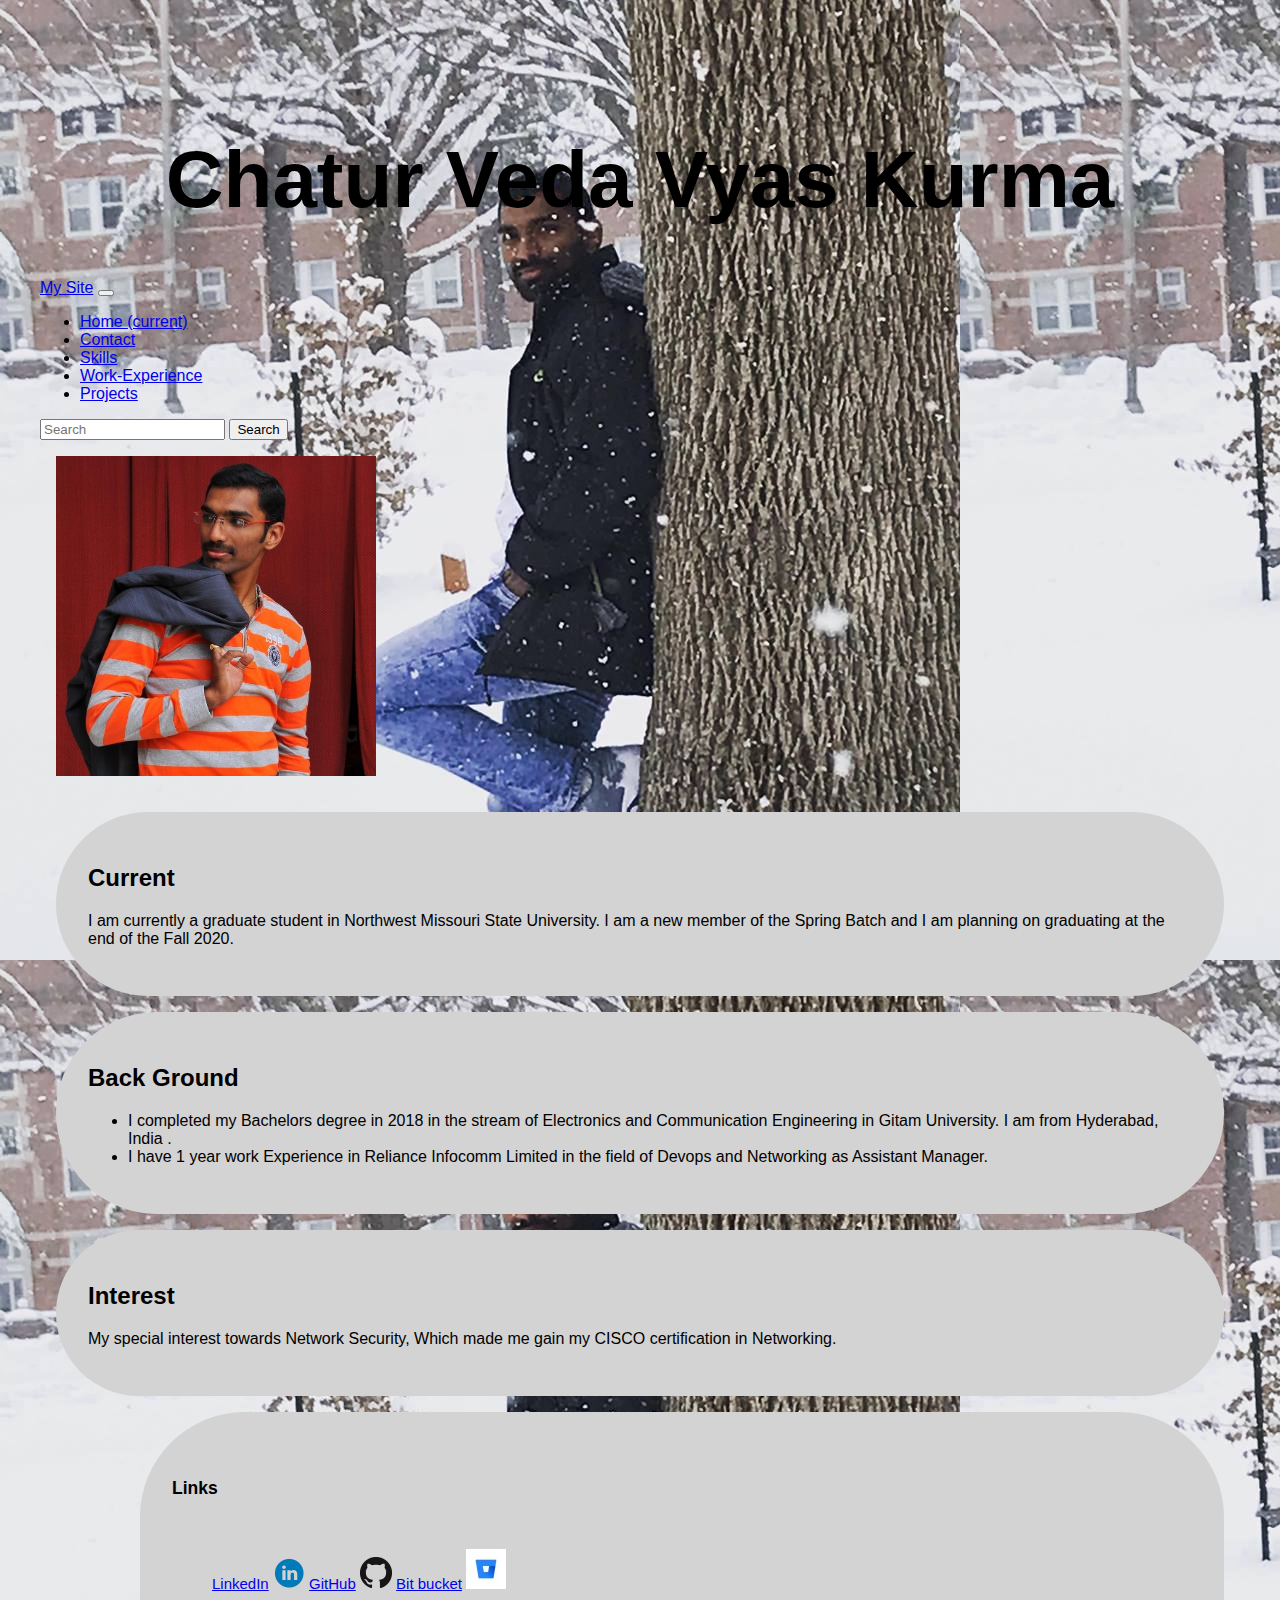
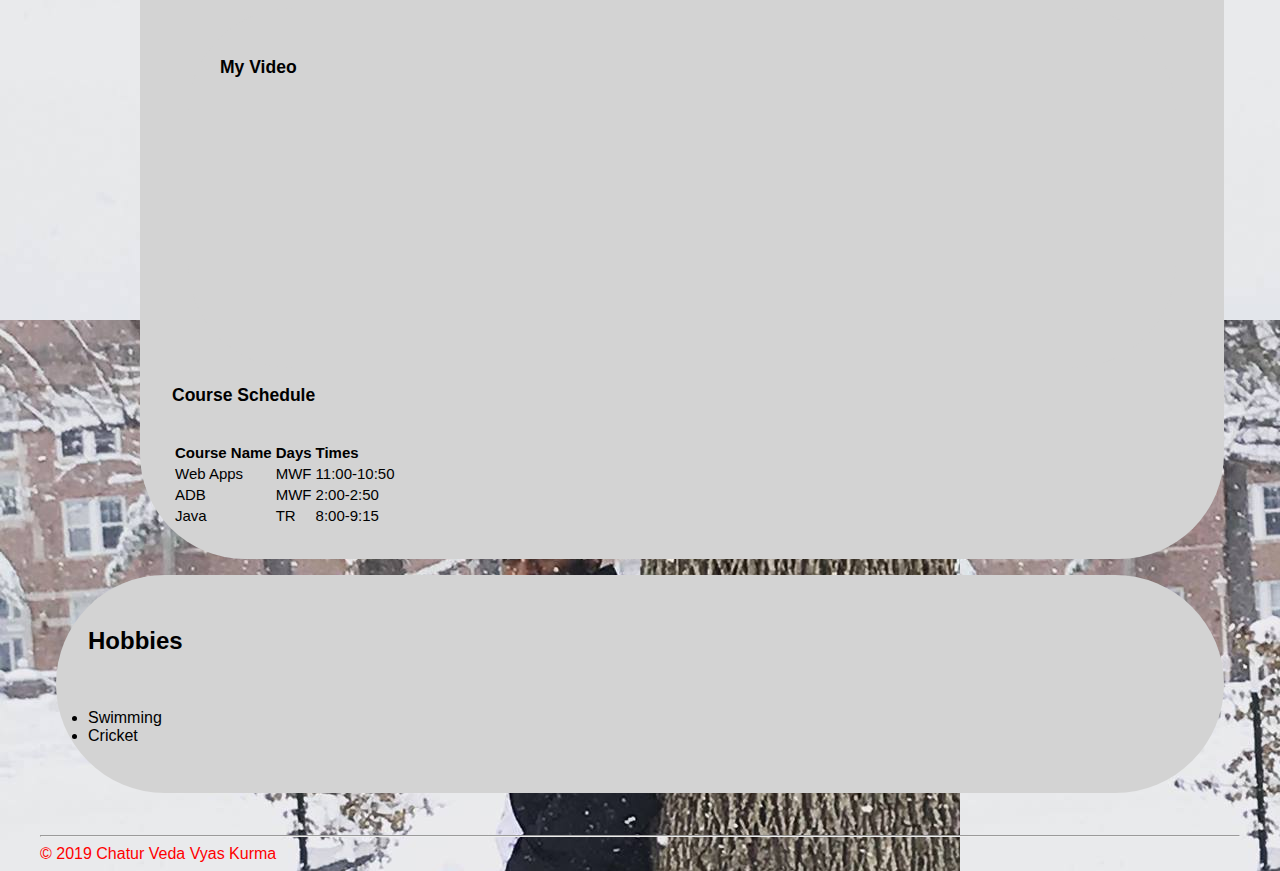
<file: index.html>
<!doctype html>
<html lang="en">
        <head>
                <meta name="author" content="Chatur Veda Vyas">
              
                <!-- Bootstrap required meta tags-->
                <meta charset="UTF8">
                <meta name="viewport" content="width=device-width, initial-scale=1, shrink-to-fit=no">
              
                <!-- Link to CSS-->
                <link rel="stylesheet" href="https://stackpath.bootstrapcdn.com/bootstrap/4.2.1/css/bootstrap.min.css"
                  integrity="sha384-GJzZqFGwb1QTTN6wy59ffF1BuGJpLSa9DkKMp0DgiMDm4iYMj70gZWKYbI706tWS" crossorigin="anonymous">
              
                <link rel="stylesheet" href="./CSS/chatur.css">
             
                <title>Chatur Veda Vyas Kurma</title>
              </head>
              <body style="background-image: url(./img.jpg)">
                <header>
                  <h1 class="h1">Chatur Veda Vyas Kurma</h1>
                </header>
                <nav class="navbar navbar-expand-md navbar-dark fixed-top bg-dark">
                  <a class="navbar-brand" href="#">My Site</a>
                  <button class="navbar-toggler" type="button" data-toggle="collapse" data-target="#navbarCollapse"
                    aria-controls="navbarCollapse" aria-expanded="false" aria-label="Toggle navigation">
                    <span class="navbar-toggler-icon"></span>
                  </button>
                  <div class="collapse navbar-collapse" id="navbarCollapse">
                    <ul class="navbar-nav mr-auto">
                      <li class="nav-item active">
                        <a class="nav-link" href="index.html">Home <span class="sr-only">(current)</span></a>
                      </li>
                      <li class="nav-item">
                        <a class="nav-link" href="contact.html">Contact</a>
                      </li>
                      <li class="nav-item">
                        <a class="nav-link" href="skills.html">Skills</a>
                      </li>
                      <li class="nav-item active">
                          <a class="nav-link" href="workexperience.html">Work-Experience</a>
                        </li>
			<li class="nav-item active">
                          <a class="nav-link" href="Projects.html">Projects</a>
                        </li>

		    </ul>
                    <form class="form-inline mt-2 mt-md-0">
                      <input class="form-control mr-sm-2" type="text" placeholder="Search" aria-label="Search">
                      <button class="btn btn-outline-success my-2 my-sm-0" type="submit">Search</button>
                    </form>
                  </div>
                </nav>
                <main>
                        <div class="row">
                          <article class="col-sm-7 ">
                            <div class="row">
                    
                              <centre> <img src="./profilepic.jpg" class="rounded-circle img-fluid" id="img-circle" alt="Profile Pic">
                              </centre>
                    
                    
                              <section class="col-md-12" class="abc">
                                <h2>Current</h2>
                                <p>I am currently a graduate student in Northwest Missouri State University. I am a new member of the Spring
                                  Batch and I am planning on graduating at the end of the Fall 2020.</p>
                              </section>
                              <section class="col-md-10" class="abc">
                                <h2>Back Ground</h2>
                                <ul>
                                  <li>I completed my Bachelors degree in 2018 in the stream of Electronics and Communication Engineering in
                                    Gitam University. I am from Hyderabad, India .</li>
                                  <li> I have 1 year work Experience in Reliance Infocomm Limited in the field of Devops and Networking as Assistant Manager.</li>
                                </ul>
                              </section>
                              <section class="col-md-5" class="abc">
                                <h2>Interest</h2>
                                <p> My special interest towards Network Security, Which made me gain my CISCO certification in Networking.
                                </p>
                              </section>
                            </div>
                          </article>
                    
                    
                          <aside class="col-sm-5">
                            <section class="col-md-10" id="links">
                              <br>
                              <h3>Links</h3><br>
                              <ol>
                    
                                <div class="row">
                                  <div class="col-m-6">
                    
                                  </div>
                    
                                </div>
                                <li=center>
                                        <a href="https://www.linkedin.com/in/chatur-k-554881111/" target="_blank" rel="noopener"> LinkedIn</a>
                                        <img src="./link.jpg" alt="LinkedIn">
                                        </li>
                                        <li=center>
                                          <a href="https://github.com/chaturkurma" target="_blank" rel="noopener"> GitHub</a>
                                          <img src="./Github-Icon.png" alt="Github">
                                          </li>
                                          <li=center>
                                            <a href="https://bitbucket.org/chaturkurma/" target="_blank" rel="noopener"> Bit bucket</a>
                                            <img src="bitbucket.jpg" alt="Bit bucket">
                                            </li>
                                    </ol>
                                    <section class="col-md-12">
                                      <h3> My Video</h3><br>
                                      <iframe id="video" width="388" height="220" src="https://www.youtube.com/embed/3u1fu6f8Hto" frameborder="0"
                                        allow="accelerometer; autoplay; encrypted-media; gyroscope; picture-in-picture" allowfullscreen></iframe>
                                    </section>
                                    <h3>Course Schedule</h3><br>
                          
                                    <table class="table table-dark">
                                      
                          
                                      <tr>
                                        <th>Course Name</th>
                                        <th>Days</th>
                                        <th>Times</th>
                                      </tr>
                                      <tr>
                                        <td>Web Apps</td>
                                        <td>MWF</td>
                                        <td>11:00-10:50</td>
                                      </tr>
                                      <tr>
                                        <td>ADB</td>
                                        <td>MWF</td>
                                        <td>2:00-2:50</td>
                                      </tr>
                                      <tr>
                                        <td>Java</td>
                                        <td>TR</td>
                                        <td>8:00-9:15</td>
                                      </tr>
                                    </table>
                          
                                  </section>
                                 <section class="col-md-4">
                                    <h2> Hobbies</h2><br>
                                    <p>
                                      <ol=center>
                                        <li>
                                          Swimming
                                        </li>
                                      <li>
                                        Cricket
                                      </li>
                                      </ol>
                                    </p>
                          
                                 </section>
                                </aside>
                          
                          
                          
                              </div>
                            </main>
                          
                            </br>
                            <hr>
                          
                            <footer class="footer">
                              &copy; 2019 Chatur Veda Vyas Kurma
                            </footer>
                          </body>
                          
                          </html>
</file>
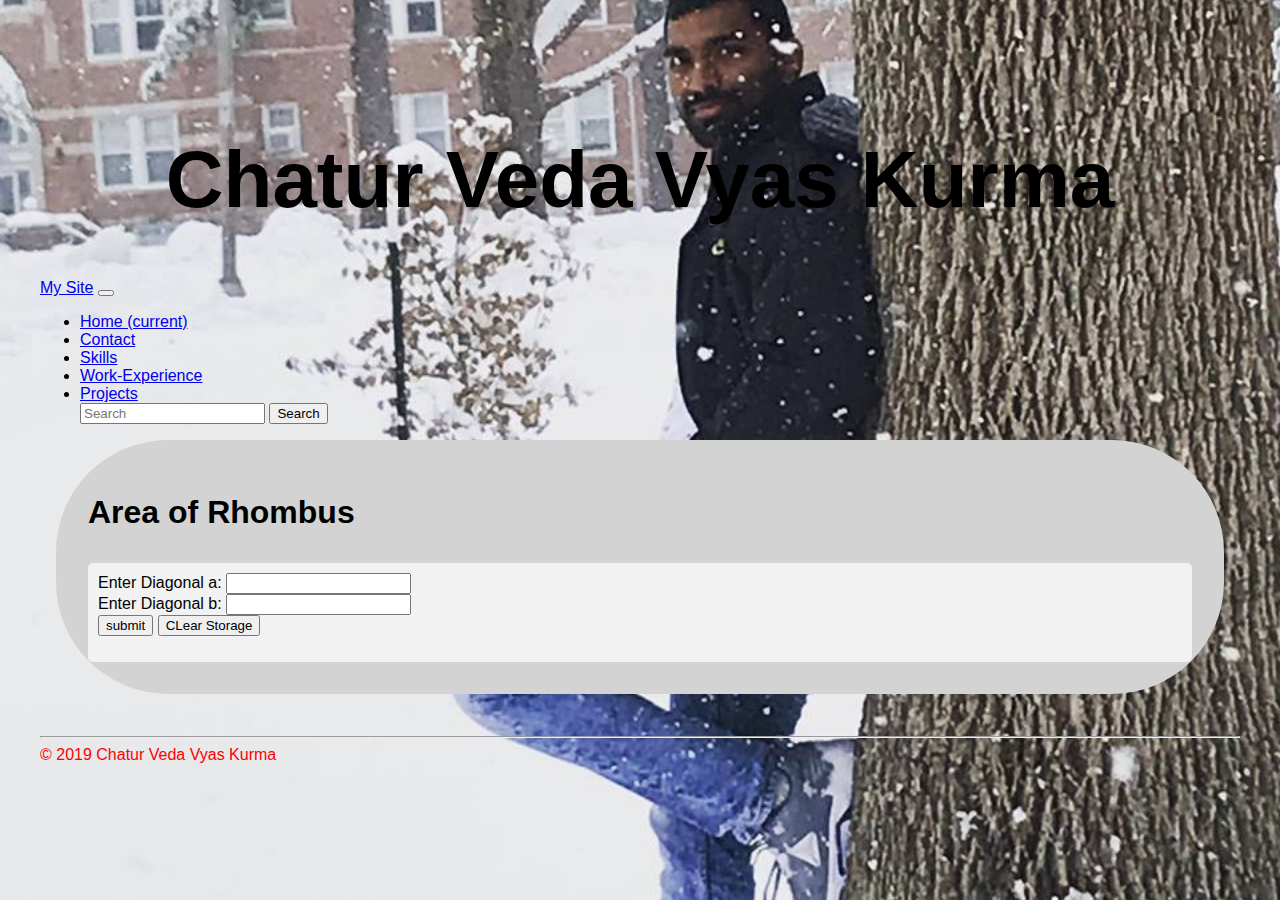
<file: calculation.html>
<!doctype html>

<html lang="en">

<head>
        <meta name="author" content="Chatur Veda Vyas Kurma">

        <!-- Bootstrap required meta tags-->
        <meta charset="UTF8">
        <meta name="viewport" content="width=device-width, initial-scale=1, shrink-to-fit=no">
      
        <!-- Link to CSS-->
        <link rel="stylesheet" href="https://stackpath.bootstrapcdn.com/bootstrap/4.2.1/css/bootstrap.min.css" integrity="sha384-GJzZqFGwb1QTTN6wy59ffF1BuGJpLSa9DkKMp0DgiMDm4iYMj70gZWKYbI706tWS"
            crossorigin="anonymous">
        

        <link rel="stylesheet" href="./CSS/chatur.css">         
        <link rel="stylesheet" href="./css/chatur.css">
        <title>Chatur Veda Vyas Kurma</title>

</head>


<body style="background-image: url(img.jpg);  -webkit-background-size: cover;
-moz-background-size: cover;
-o-background-size: cover;
background-size: cover;background-position: center;background-repeat: no-repeat;">
    <header>
        <h1 class="h1">Chatur Veda Vyas Kurma</h1>
    </header>
        <nav class="navbar navbar-expand-md navbar-dark fixed-top bg-dark">
                <a class="navbar-brand" href="#">My Site</a>
                <button class="navbar-toggler" type="button" data-toggle="collapse" data-target="#navbarCollapse" aria-controls="navbarCollapse"
                  aria-expanded="false" aria-label="Toggle navigation">
                  <span class="navbar-toggler-icon"></span>
                </button>
                <div class="collapse navbar-collapse" id="navbarCollapse">
                  <ul class="navbar-nav mr-auto">
                    <li class="nav-item active">
                      <a class="nav-link" href="index.html">Home <span class="sr-only">(current)</span></a>
                    </li>
                    <li class="nav-item">
                      <a class="nav-link" href="contact.html">Contact</a>
                    </li>
                    <li class="nav-item">
                      <a class="nav-link" href="skills.html">Skills</a>
                    </li>
                    <li class="nav-item active">
                        <a class="nav-link" href="workexperience.html">Work-Experience</a>
                      </li>
    <li class="nav-item active">
                        <a class="nav-link" href="Projects.html">Projects</a>
                      </li>

                  <form class="form-inline mt-2 mt-md-0">
                    <input class="form-control mr-sm-2" type="text" placeholder="Search" aria-label="Search">
                    <button class="btn btn-outline-success my-2 my-sm-0" type="submit">Search</button>
                  </form>
                </div>
        </nav>

<main>

        <section class="col-md-6">

                        
                <h1>Area of Rhombus</h1>
        
              <div class="container">
                        Enter Diagonal a: <input type="text" id="Diagonala" required><br>
                        Enter Diagonal b: <input type="text" id="Diagonalb" required><br>
                        <button type="button" id="clicker" class="btn btn-primary">submit</button>
                        <button id="wiper" class="btn btn-danger">CLear Storage</button>
                        <p id="result"></p>
                      
                      
                      <script>
                      console.log('SCRIPT START')

    console.log('Declare testable functions......................')
    console.log('Declare event listeners .......................')

    window.addEventListener('load', (event) => {
      console.log('  Starting initialization ')
      if (localStorage.getItem('number1')) {
        document.getElementById('Diagonala').value = parseInt(localStorage.number1)
        console.log(`  Stored num1 = ${localStorage.number1}`)
      }
      if (localStorage.getItem('number2')) {
        document.getElementById('Diagonalb').value = parseInt(localStorage.number2)
        console.log(`  Stored num2 = ${localStorage.number2}`)
      }
      console.log('  Finished initialization')
    })

    document.getElementById('clicker').addEventListener('click', () => {
      console.log('  Starting clicker click handler')
      const origCount = parseInt(localStorage.getItem('countOfClicks')) || 0
      const i = parseInt(document.getElementById('Diagonala').value)
      console.log('i=' + i)
      const j = parseInt(document.getElementById('Diagonalb').value)
      console.log('j=' + j)
      const ct = origCount + 1
      const ans = 'your rhombus area is ' + 0.5*i*j + '. This has been run ' + ct + ' times.'
      document.getElementById('result').innerHTML = ans
      localStorage.setItem('countOfClicks', ct)  // define a string key to store + its value
      localStorage.setItem('number1', i)
      localStorage.setItem('number2', j)
      console.log('  Finished clicker click handler')
    })

    document.getElementById('wiper').addEventListener('click', () => {
      console.log('  Starting wiper click handler')
      localStorage.removeItem('countOfClicks')
      localStorage.removeItem('number1')
      localStorage.removeItem('number2')
      console.log('  Finished wiper click handler - localStorage entries removed')
    })

    console.log('SCRIPT END')

                      </script>
              </div>
</section>
</main>

</br>
<hr>

<footer class="footer">
    &copy; 2019 Chatur Veda Vyas Kurma
</footer>
</body>
</html>
</file>
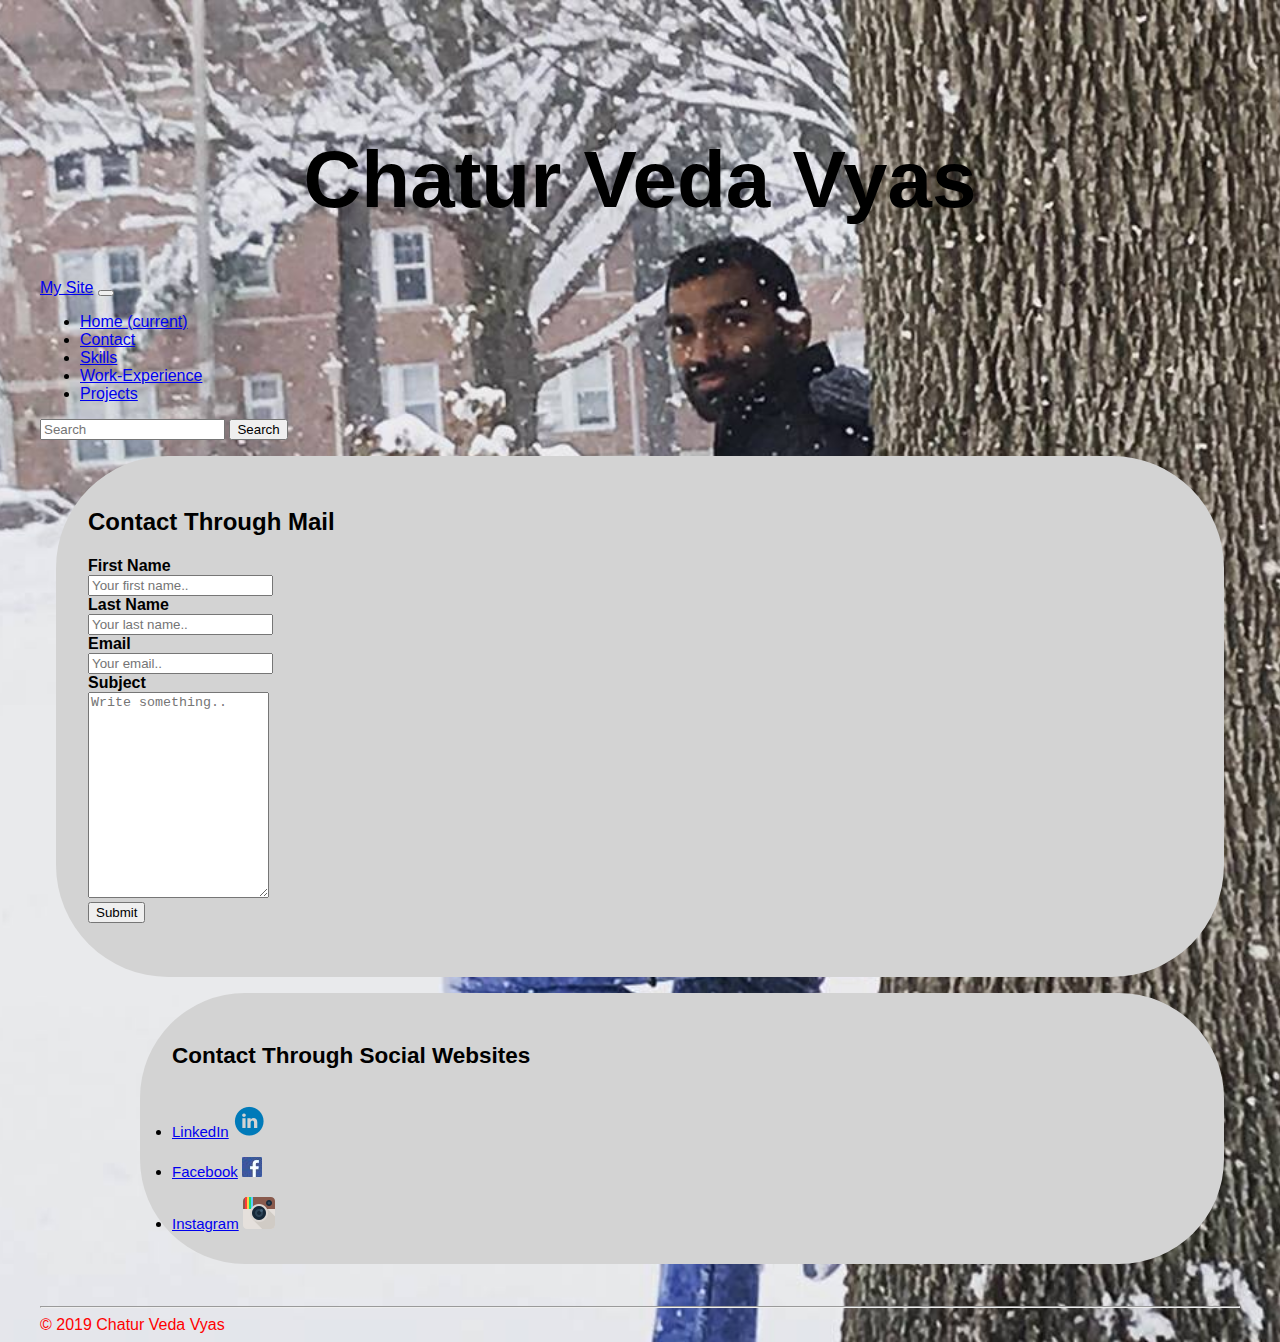
<file: contact.html>
<!doctype html>

<html lang="en">

<head>
        <meta name="author" content="Chatur Veda Vyas Kurma">

        <!-- Bootstrap required meta tags-->
        <meta charset="UTF8">
        <meta name="viewport" content="width=device-width, initial-scale=1, shrink-to-fit=no">
      
        <!-- Link to CSS-->
        <link rel="stylesheet" href="https://stackpath.bootstrapcdn.com/bootstrap/4.2.1/css/bootstrap.min.css" integrity="sha384-GJzZqFGwb1QTTN6wy59ffF1BuGJpLSa9DkKMp0DgiMDm4iYMj70gZWKYbI706tWS"
            crossorigin="anonymous">
        

        <link rel="stylesheet" href="./CSS/chatur.css">


        
        <title>Chatur Veda Vyas</title>
</head>


<body style="background-image: url(img.jpg);  -webkit-background-size: cover;
-moz-background-size: cover;
-o-background-size: cover;
background-size: cover;background-position: center;background-repeat: no-repeat;">
    <header>
        <h1 class="h1">Chatur Veda Vyas</h1>
    </header>
        <nav class="navbar navbar-expand-md navbar-dark fixed-top bg-dark">
                <a class="navbar-brand" href="#">My Site</a>
                <button class="navbar-toggler" type="button" data-toggle="collapse" data-target="#navbarCollapse" aria-controls="navbarCollapse"
                  aria-expanded="false" aria-label="Toggle navigation">
                  <span class="navbar-toggler-icon"></span>
                </button>
                <div class="collapse navbar-collapse" id="navbarCollapse">
                  <ul class="navbar-nav mr-auto">
                    <li class="nav-item active">
                      <a class="nav-link" href="index.html">Home <span class="sr-only">(current)</span></a>
                    </li>
                    <li class="nav-item">
                      <a class="nav-link" href="contact.html">Contact</a>
                    </li>
                    <li class="nav-item">
                      <a class="nav-link" href="skills.html">Skills</a>
                    </li>
                    <li class="nav-item active">
                        <a class="nav-link" href="workexperience.html">Work-Experience</a>
                      </li>
    <li class="nav-item active">
                        <a class="nav-link" href="Projects.html">Projects</a>
                      </li>

                     

                  </ul>
                  <form class="form-inline mt-2 mt-md-0">
                    <input class="form-control mr-sm-2" type="text" placeholder="Search" aria-label="Search">
                    <button class="btn btn-outline-success my-2 my-sm-0" type="submit">Search</button>
                  </form>
                </div>
        </nav>

<main>
    <div class="row">
        <article class="col-sm-5 ">
          <div class="row">
              <section class="col-md-12">
                <h2>Contact Through Mail</h2>
                  <h4>
                      <form action="mailto:chaturk31@gmail.com" method="post" enctype="text/plain">
                        First Name<br>
                        <label><input type="text" id="fname" name="firstname" placeholder="Your first name.."></label><br>
                    
                        Last Name<br>
                        <label><input type="text" id="lname" name="lastname" placeholder="Your last name.."></label><br>
                    
                        Email<br>
                        <label><input type="text" id="email" name="email" placeholder="Your email.."></label><br>
                    
                        Subject<br>
                        <label><textarea id="subject" name="subject" placeholder="Write something.." style="height:200px"></textarea></label><br>
                    
                        <input type="submit" onclick="location.href='contact.html';" value="Submit">
                    </h4>
                    
                      </form>
              </section>
          </div>
        </article>
        <aside class="col-sm-7">
            <section class="col-md-9" id="links">
              <h2>Contact Through Social Websites</h2><br>
              <ul=center>
                  <li>
                    <a href="https://www.linkedin.com/in/chatur-k-554881111/" target="_blank" rel="noopener"> LinkedIn</a>
                    <img src="./link.jpg" alt="LinkedIn">
                  </li><br>
                  <li>
                    <a href="https://www.facebook.com/chatur.veda.31" target="_blank" rel="noopener"> Facebook</a>
                    <img src="./fb.jpg" alt="Facebook">
                  </li><br>
                <li>
                    <a href="https://www.instagram.com/chatur_veda_vyas/?hl=en" target="_blank" rel="noopener" > Instagram</a>
                    <img src="./instagram-icon.png" alt="Instagram">
                  </li>
                </ul>

            </section>
            </aside>
    </div>
</main>

</br>
<hr>

<footer class="footer">
    &copy; 2019 Chatur Veda Vyas
</footer>
</body>
</html>
</file>
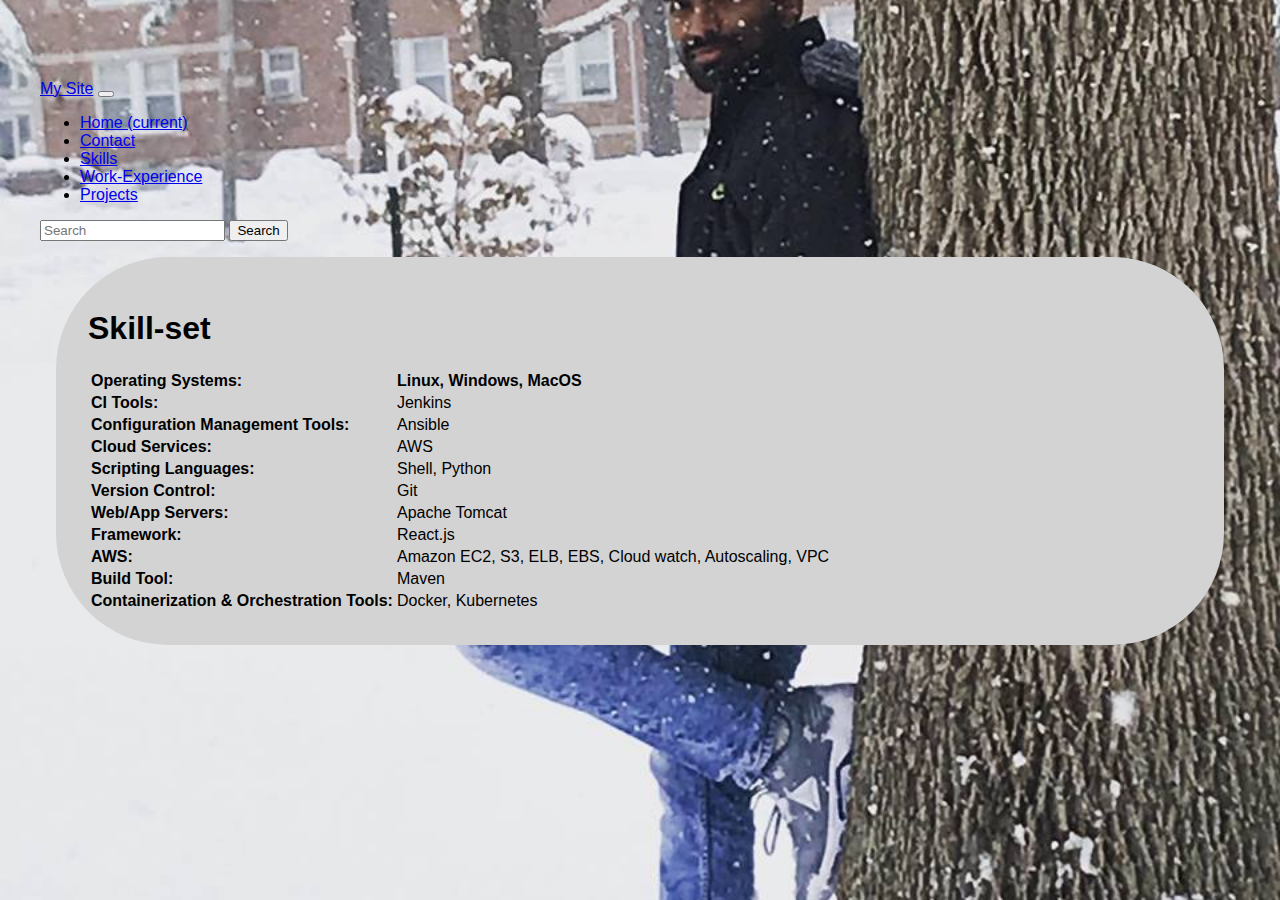
<file: skills.html>
<!doctype html>

<html lang="en">

<head>
        <meta name="author" content="Chatur Veda Vyas Kurma">

        <!-- Bootstrap required meta tags-->
        <meta charset="UTF8">
        <meta name="viewport" content="width=device-width, initial-scale=1, shrink-to-fit=no">
      
        <!-- Link to CSS-->
        <link rel="stylesheet" href="https://stackpath.bootstrapcdn.com/bootstrap/4.2.1/css/bootstrap.min.css" integrity="sha384-GJzZqFGwb1QTTN6wy59ffF1BuGJpLSa9DkKMp0DgiMDm4iYMj70gZWKYbI706tWS"
            crossorigin="anonymous">
        

        <link rel="stylesheet" href="./CSS/chatur.css">


        
    
</head>


<body style="background-image: url(img.jpg);  -webkit-background-size: cover;
-moz-background-size: cover;
-o-background-size: cover;
background-size: cover;background-position: center;background-repeat: no-repeat;">
    <header>
        
    </header>
        <nav class="navbar navbar-expand-md navbar-dark fixed-top bg-dark">
                <a class="navbar-brand" href="#">My Site</a>
                <button class="navbar-toggler" type="button" data-toggle="collapse" data-target="#navbarCollapse" aria-controls="navbarCollapse"
                  aria-expanded="false" aria-label="Toggle navigation">
                  <span class="navbar-toggler-icon"></span>
                </button>
                <div class="collapse navbar-collapse" id="navbarCollapse">
                  <ul class="navbar-nav mr-auto">
                    <li class="nav-item active">
                        <a class="nav-link" href="index.html">Home <span class="sr-only">(current)</span></a>
                      </li>
                      <li class="nav-item">
                        <a class="nav-link" href="contact.html">Contact</a>
                      </li>
                      <li class="nav-item">
                        <a class="nav-link" href="skills.html">Skills</a>
                      </li>
                      <li class="nav-item active">
                          <a class="nav-link" href="workexperience.html">Work-Experience</a>
                        </li>
      <li class="nav-item active">
                          <a class="nav-link" href="Projects.html">Projects</a>
                        </li>
  

                  </ul>
                  <form class="form-inline mt-2 mt-md-0">
                    <input class="form-control mr-sm-2" type="text" placeholder="Search" aria-label="Search">
                    <button class="btn btn-outline-success my-2 my-sm-0" type="submit">Search</button>
                  </form>
                </div>
        </nav>


        <main>

            <section class="col-md-12" >
                <h1>Skill-set</h1>

                <table class="table table-dark">

                    
                    <tr>
                        <th><B>Operating Systems:</B></th>
                        <th>Linux, Windows, MacOS </th>
                        
                      </tr>
                      <tr>
                        <td><B>CI Tools:</B></td>
                        <td>Jenkins</td>
                        
                      </tr>
                      <tr>
                        <td><B>Configuration Management Tools:</B> </td>
                        <td>Ansible </td>
                    
                      </tr>
                      <tr>
                        <td><B>Cloud Services:  </B></td>
                        <td>AWS</td>
                    
                      </tr>
                      <tr>
                        <td> <B>Scripting Languages: </B></td>
                        <td>Shell, Python</td>
                    
                      </tr>
                      <tr>
                        <td><B>Version Control:</B></td>
                        <td>Git</td>
                    
                      </tr>
                      <tr>
                        <td><B>Web/App Servers:</B></td>
                        <td>Apache Tomcat</td>
                    
                      </tr>
                      <tr>
                        <td><B>Framework: </B></td>
                        <td>React.js</td>
                    
                      </tr>
                      <tr>
                        <td><B> AWS:</B> </td>
                        <td>Amazon EC2, S3, ELB, EBS, Cloud watch, Autoscaling, VPC</td>
                    
                      </tr>
                      <tr>
                        <td><B>Build Tool: </B></td>
                        <td>Maven</td>
                    
                      </tr>
                      <tr>
                        <td><B>Containerization & Orchestration Tools: </B></td>
                        <td>Docker, Kubernetes</td>
                    
                      </tr>
                    </table>
</file>
<file: CSS/chatur.css>
body{ 
    font-family: 'Roboto Condensed', sans-serif;
    /*min-height: 75rem;*/
    padding-top: 4.5rem;
    padding-left: 2rem;
    padding-right: 2rem;
}


section {
    margin-left: -1px;
    margin: 1rem;
    padding: 2rem;
    background-color: lightgray;
    border-radius: 7em;
    color: black;
    text-align:  left;
}

.h1 {
    text-align: center;
    font-size: 80px;
    color :black;
    border-style : 0;
    padding-top : 0;
    padding-bottom : 0 ;
    padding-left: 0;
    background-color: 0;     
}

.h3 {
    font-size: 60px;
    color: black
}
.abc{
    color: brown;
}

.footer{
    color: red;
}

.container {
    border-radius: 5px;
    background-color: #f2f2f2;
    padding: 10px;
    margin-top: 2em;
    grid-column-start: col-start 2;
  }
  

#img-circle{
    -ms-ime-align: center;
    width: 20rem;
    height: 20rem;
    margin: 1rem;
    align-content: center;
   
}

#profile{
    background-color: blue;
}

#video {
    margin-left: -15px;
    grid-column-start: 1;
    grid-row-start: 2;
    margin-top: 0em;
}

#links {
    margin-left: 100px;
    font-size: 15px;
    grid-column-start: 1;
    grid-row-start: 1;
}
</file>
<file: css/chatur.css>
body{ 
    font-family: 'Roboto Condensed', sans-serif;
    /*min-height: 75rem;*/
    padding-top: 4.5rem;
    padding-left: 2rem;
    padding-right: 2rem;
}


section {
    margin-left: -1px;
    margin: 1rem;
    padding: 2rem;
    background-color: lightgray;
    border-radius: 7em;
    color: black;
    text-align:  left;
}

.h1 {
    text-align: center;
    font-size: 80px;
    color :black;
    border-style : 0;
    padding-top : 0;
    padding-bottom : 0 ;
    padding-left: 0;
    background-color: 0;     
}

.h3 {
    font-size: 60px;
    color: black
}
.abc{
    color: brown;
}

.footer{
    color: red;
}

.container {
    border-radius: 5px;
    background-color: #f2f2f2;
    padding: 10px;
    margin-top: 2em;
    grid-column-start: col-start 2;
  }
  

#img-circle{
    -ms-ime-align: center;
    width: 20rem;
    height: 20rem;
    margin: 1rem;
    align-content: center;
   
}

#profile{
    background-color: blue;
}

#video {
    margin-left: -15px;
    grid-column-start: 1;
    grid-row-start: 2;
    margin-top: 0em;
}

#links {
    margin-left: 100px;
    font-size: 15px;
    grid-column-start: 1;
    grid-row-start: 1;
}
</file>
